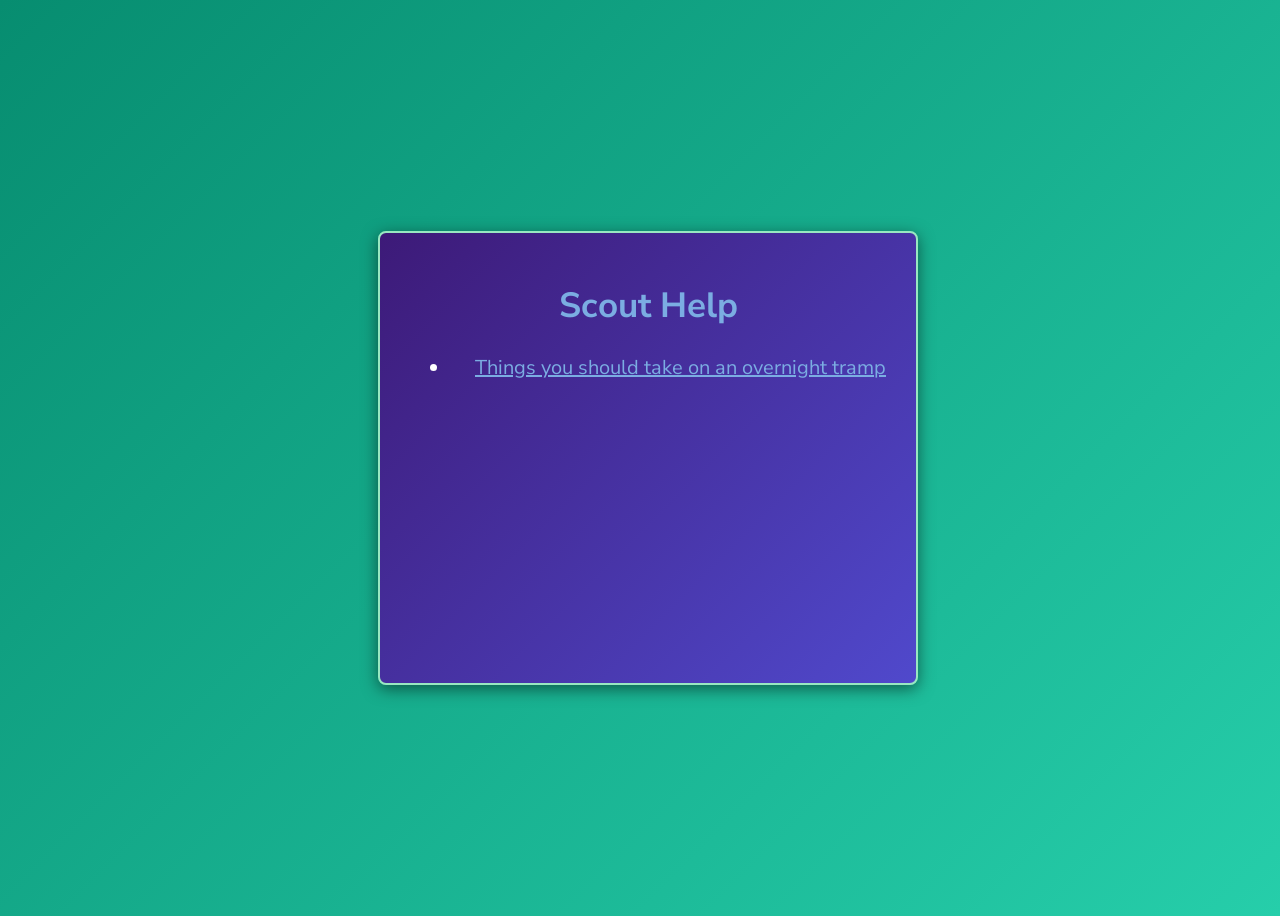
<file: index.html>
<!DOCTYPE html>
<html lang="en">
<head>
    <meta charset="UTF-8">
    <meta name="viewport" content="width=device-width, initial-scale=1.0">
    <title>Scout Help | Rolleston Scout Group</title>
    <link rel="stylesheet" href="./style.css">
    <link rel="icon" href="image.png" type="image/x-icon">
</head>
<body>
    <div class="container">
        <h2>Scout Help</h2>
        <ul>
            <li><a href="overnight_tramps.html">Things you should take on an overnight tramp</a></li>
        </ul>
    </div>
    
</body>
</html>
</file>
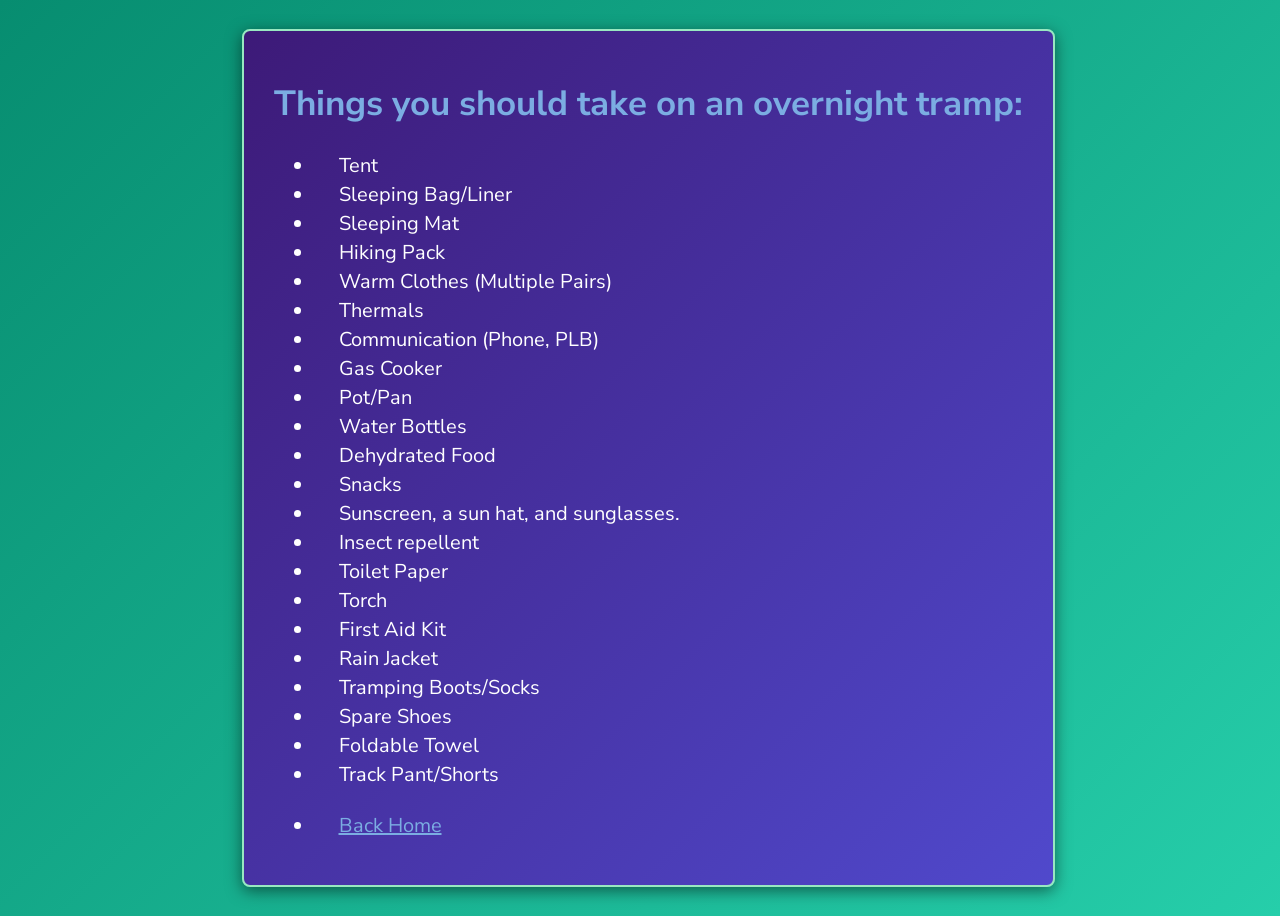
<file: overnight_tramps.html>
<!DOCTYPE html>
<html lang="en">
<head>
    <meta charset="UTF-8">
    <meta name="viewport" content="width=device-width, initial-scale=1.0">
    <title>Overnight Tramps | Rolleston Scout Group</title>
    <link rel="stylesheet" href="./style.css">
    <link rel="icon" href="image.png" type="image/x-icon">
</head>
<body>
    <div class="container">
        <h2>Things you should take on an overnight tramp:</h2>
        <ul>
            <li>Tent</li>
            <li>Sleeping Bag/Liner</li>
            <li>Sleeping Mat</li>
            <li>Hiking Pack</li>
            <li>Warm Clothes (Multiple Pairs)</li>
            <li>Thermals</li>
            <li>Communication (Phone, PLB)</li>
            <li>Gas Cooker</li>
            <li>Pot/Pan</li>
            <li>Water Bottles</li>
            <li>Dehydrated Food</li>
            <li>Snacks</li>
            <li>Sunscreen, a sun hat, and sunglasses.</li>
            <li>Insect repellent</li>
            <li>Toilet Paper</li>
            <li>Torch</li>
            <li>First Aid Kit</li>
            <li>Rain Jacket</li>
            <li>Tramping Boots/Socks</li>
            <li>Spare Shoes</li>
            <li>Foldable Towel</li>
            <li>Track Pant/Shorts</li>
            <br>
            <li><a href="index.html">Back Home</a></li>
        </ul>
    </div>
</body>
</html>
</file>
<file: style.css>
@import url('https://fonts.googleapis.com/css2?family=Nunito+Sans:ital,opsz,wght@0,6..12,200..1000;1,6..12,200..1000&family=Outfit:wght@100..900&display=swap');

body {
    display: flex;
    justify-content: center;
    align-items: center;
    background: linear-gradient(135deg, #078D70, #26CEAA);
    min-height: 100vh;
    width: 100%;
    font-family:"Nunito Sans", sans-serif;
    overflow: hidden;
}

.container {
    max-width: 800px;
    min-width: 400px;
    min-height: 400px;
    padding: 20px;
    background: linear-gradient(135deg, #3D1A78, #5049CC);
    border-radius: 8px;
    box-shadow: 0 4px 16px rgba(0, 0, 0, 0.5);
    color: #FFFFFF;
    padding: 30px;
    padding-top: 20px;
    border: 2px solid #98E8C1;
}

h2 {
    text-align: center;
    margin-bottom: 25px;
    font-size: 35px;
    color: #7BADE2;
}

li {
    list-style-type: disc;
    padding-left: 25px;
    margin-bottom: 2px;
    font-size: 20px;
}

a {
    color: #7BADE2;
}

a:hover {
    color: #FFFFFF;
}
</file>
